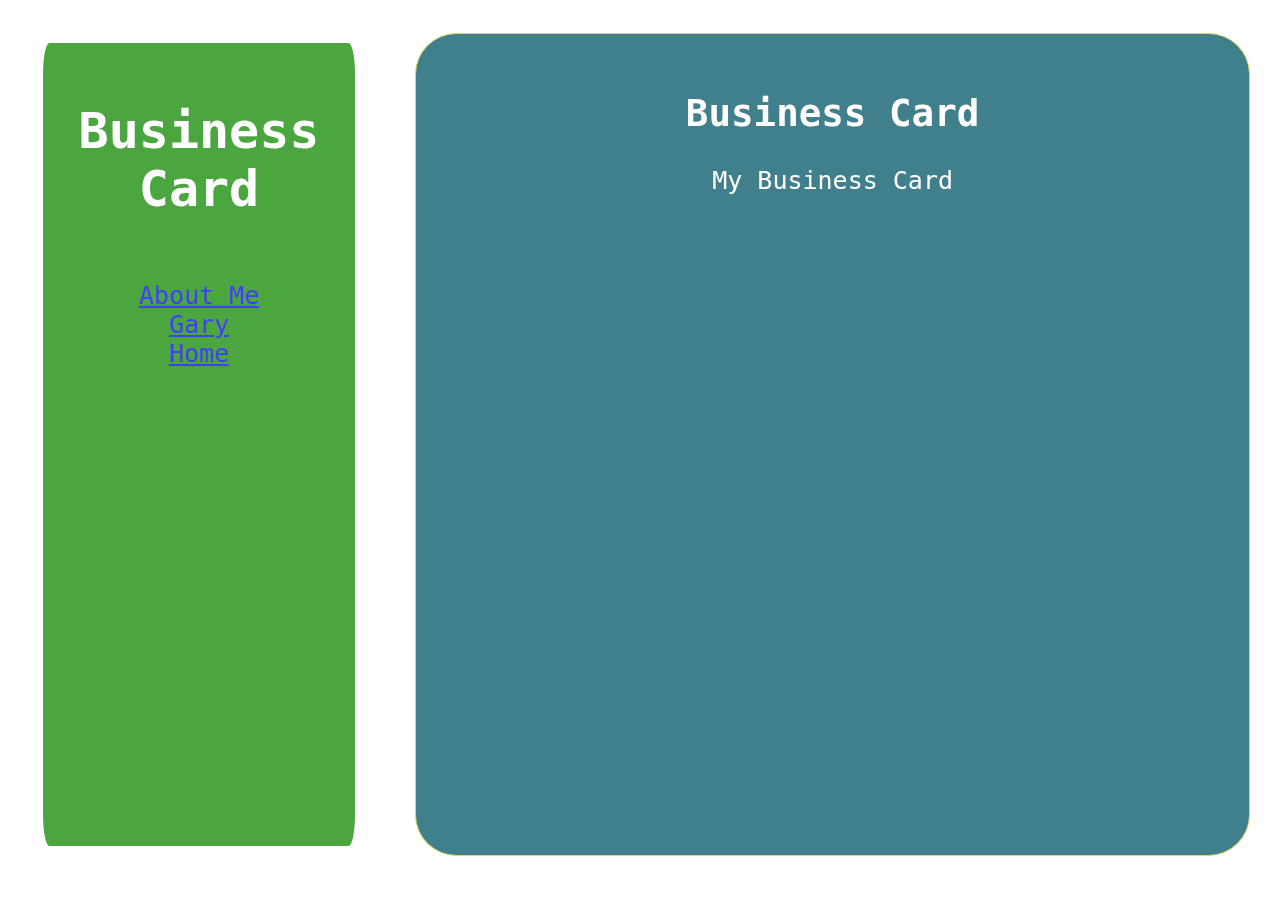
<file: business card/about.html>
<!DOCTYPE html>

<html>
    <head>
        <link rel="stylesheet" type="text/css" href="../css/appstyle.css">
        <title>site of JFS</title>
    </head>

    <body>
        <div id="main">
            <article class="font">
                <h2 class="header">Business Card</h2>
                <p>My Business Card</br>
                <iframe width="560" height="315" src="https://garykwannnn.github.io/businesscard/" frameborder="0" allowfullscreen></iframe>
                </br>
                </p>
            </article>

            <nav class="font">
                <h1 class="header">Business Card</h1>
                </br>
                <a href="../index.html">About Me</br></a>
                <a href="../index.html">Gary</br></a>
                <a href="../index.html">Home</br></a> 

            </nav>

        </div>
    </body>
</html>
</file>
<file: css/appstyle.css>
html {
  height:99%;
  width:99%;
}
/* this links the specific HTML element */
body {
  height: 99%;
  width: 99%; 
  position: absolute;
  z-index: 1;
}
/* use # for an ID name */
#main {
 min-height: 98%;
 max-height: 98%;
 margin: 0px;
 padding: 0px;
 display: flex;
 flex-flow: row;
 opacity: 0.75; 
 }

#main > nav {
 margin: 2%;
 padding: 2%;
 border: 10px solid #ffffff;
 border-radius: 5%;
 background: #180;
 flex: 1 1 0;
 order: 1;
 }

#main > article {
 margin: 2%;
 padding: 2%;
 border: 1px solid #cccc33;
 background: #056;
 border-radius: 5%;
 flex: 3 1 0;
 order: 2;
 overflow: scroll;
 }

 #image-main {
  position:relative; 
  margin-left:2.5%;
  margin-top: 1.5%; 
  max-height: 95%;
  max-width: 95%;
  min-height: 95%;
  min-width: 95%;
  z-index: 1;
  } 
/* use . to name a class */
 .font {
  font-family: Consolas, monaco, monospace;
  text-align: center;
  font-size: 25px;
  text-indent: 0%;
  color: #fff;
  }

 .header {
  text-align: center;
  color: #fff;
 }

  
/* Too narrow to support three columns */
@media all and (max-width: 640px) {

 #main {
  flex-flow: column;
  flex-direction: column;
 }

 #main > article, #main > nav { 
  order: 0;
 }

 #main > nav, #main > header {
  min-height: 50px;
  max-height: 50px;
 }
};
</file>
